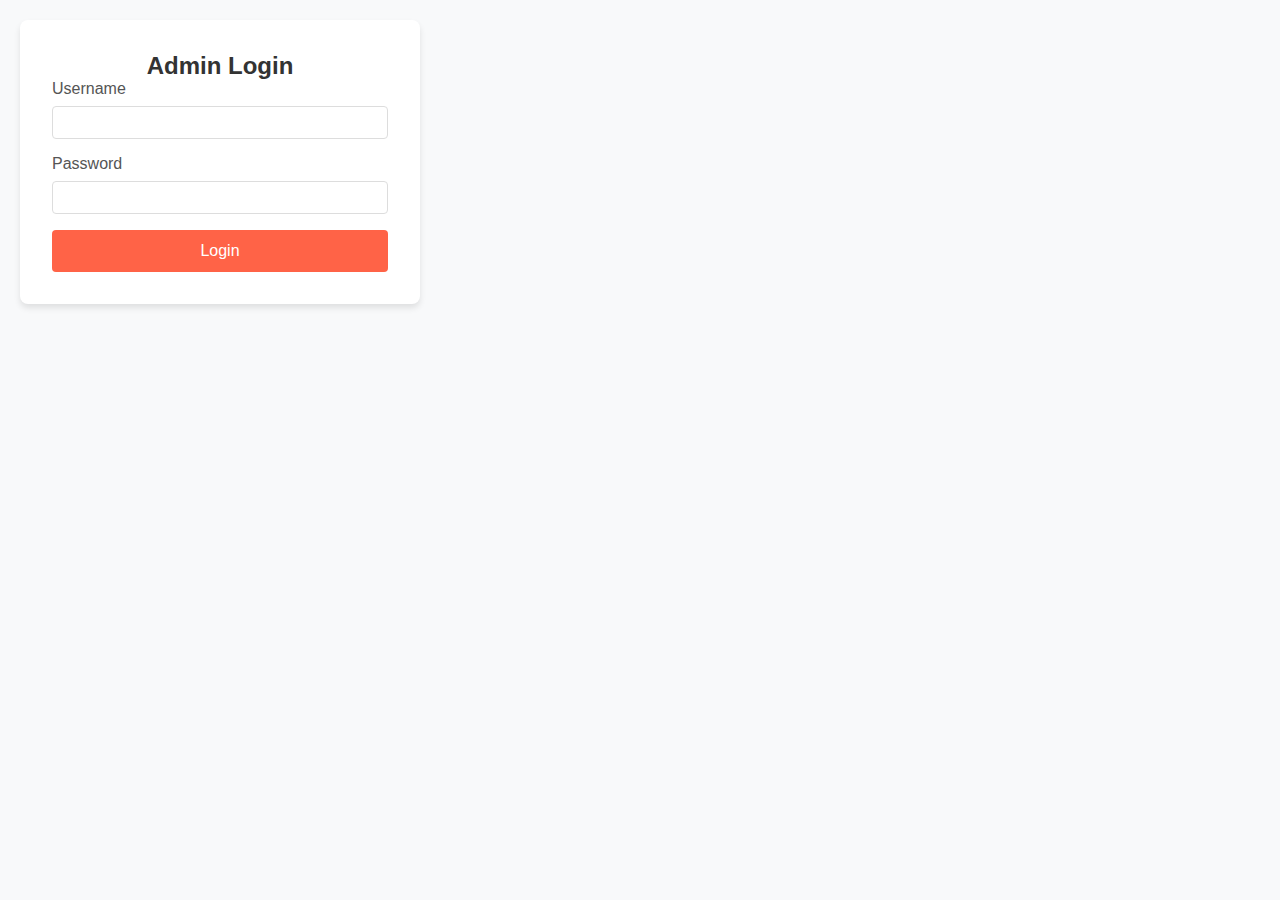
<file: admin-login.html>
<!DOCTYPE html>
<html lang="en">
<head>
    <meta charset="UTF-8">
    <meta name="viewport" content="width=device-width, initial-scale=1.0">
    <title>Admin Login</title>
    <link rel="stylesheet" href="admin.css">
</head>
<body>
    <div class="login-container">
        <h2>Admin Login</h2>
        <form id="login-form">
            <div class="input-group">
                <label for="username">Username</label>
                <input type="text" id="username" name="username" required>
            </div>
            <div class="input-group">
                <label for="password">Password</label>
                <input type="password" id="password" name="password" required>
            </div>
            <button type="submit">Login</button>
        </form>
    </div>
    <script src="admin-login.js"></script>
</body>
</html>
</file>
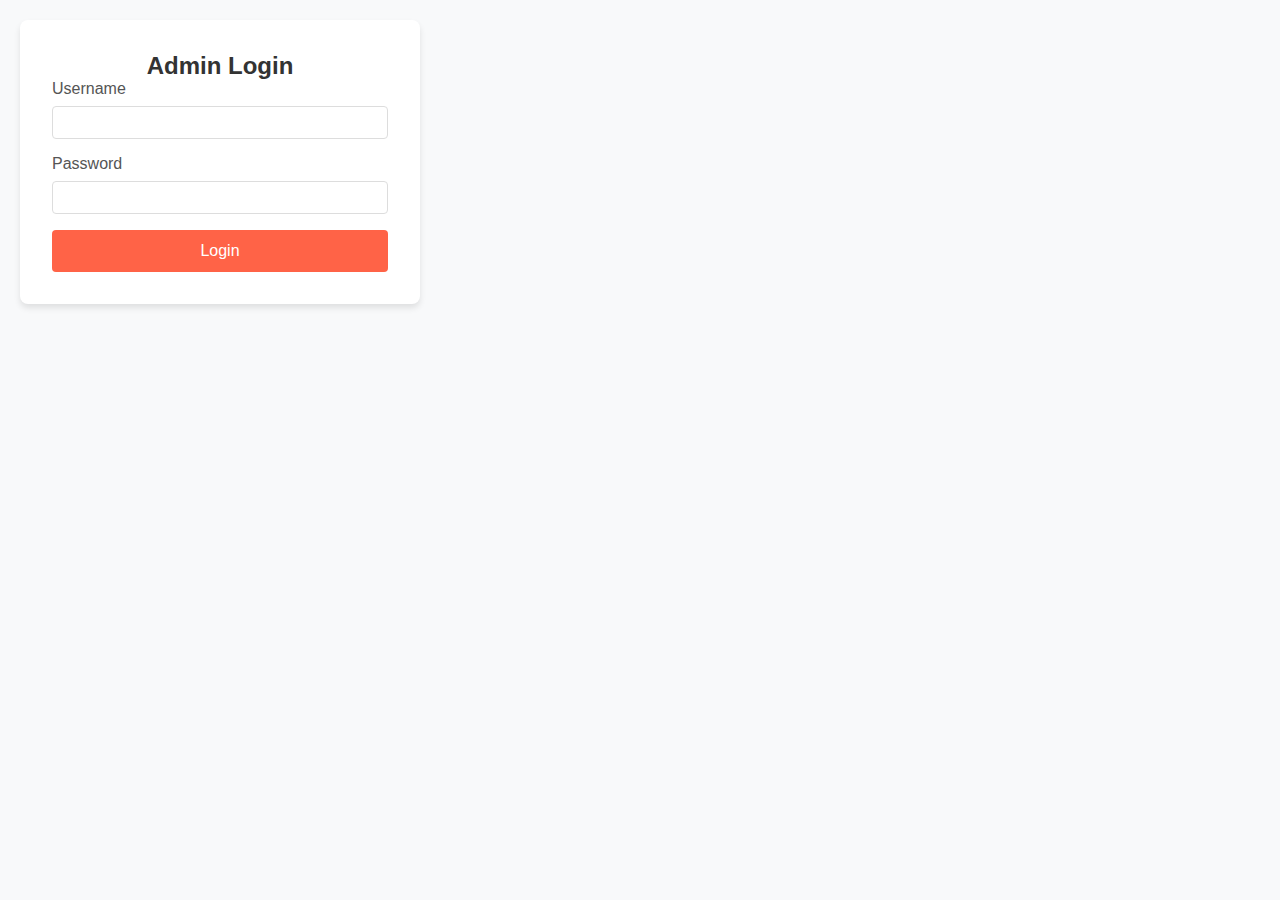
<file: admin.html>
<!DOCTYPE html>
<html lang="en">
<head>
    <meta charset="UTF-8">
    <meta name="viewport" content="width=device-width, initial-scale=1.0">
    <title>Admin Dashboard</title>
    <link rel="stylesheet" href="admin.css">
</head>
<body>
    <div class="admin-container">
        <header>
            <h1>Admin Dashboard</h1>
            <div class="header-controls">
                <div class="currency-toggle">
                    <span>Currency:</span>
                    <select id="currency-selector">
                        <option value="$">$ (USD)</option>
                        <option value="L.L">L.L (LBP)</option>
                    </select>
                </div>
                <button id="logout-button">Logout</button>
            </div>
        </header>

        <nav class="admin-tabs">
            <button class="tab-link active" data-tab="pizzas">Manage Pizzas</button>
            <button class="tab-link" data-tab="extras">Manage Extras</button>
            <button class="tab-link" data-tab="drinks">Manage Drinks</button>
        </nav>

        <main>
            <!-- Pizzas Tab -->
            <div id="pizzas" class="tab-content active">
                <h2>Manage Pizzas</h2>
                <div id="pizzas-list" class="items-list"></div>
                <button class="add-new-btn" data-category="pizzas">+ Add New Pizza</button>
            </div>

            <!-- Extras Tab -->
            <div id="extras" class="tab-content">
                <h2>Manage Extras</h2>
                <div id="extras-list" class="items-list"></div>
                 <button class="add-new-btn" data-category="extras">+ Add New Extra</button>
            </div>

            <!-- Drinks Tab -->
            <div id="drinks" class="tab-content">
                <h2>Manage Drinks</h2>
                <div id="drinks-list" class="items-list"></div>
                 <button class="add-new-btn" data-category="drinks">+ Add New Drink</button>
            </div>
        </main>
    </div>

    <!-- Modal for Editing and Adding Items -->
    <div id="edit-modal" class="modal">
        <div class="modal-content">
            <span class="close-button">&times;</span>
            <h3 id="modal-title">Edit Item</h3>
            <form id="edit-form"></form>
            <div class="modal-actions">
                <button id="save-button" class="btn-primary">Save Changes</button>
                <button id="delete-button" class="btn-danger">Delete Item</button>
            </div>
        </div>
    </div>

    <script src="admin.js"></script>
</body>
</html>
</file>
<file: admin.css>
@import url('https://fonts.googleapis.com/css2?family=Poppins:wght@300;400;500;600;700&display=swap');

* {
    margin: 0;
    padding: 0;
    box-sizing: border-box;
}

body {
    font-family: -apple-system, BlinkMacSystemFont, "Segoe UI", Roboto, "Helvetica Neue", Arial, sans-serif;
    background-color: #f8f9fa;
    margin: 0;
    padding: 20px;
    color: #333;
}

.login-container, .admin-container {
    background-color: white;
    padding: 2rem;
    border-radius: 8px;
    box-shadow: 0 4px 6px rgba(0, 0, 0, 0.1);
    width: 100%;
    max-width: 400px;
}

.admin-container {
    max-width: 1200px;
    margin: 0 auto;
    background-color: #fff;
    border-radius: 8px;
    box-shadow: 0 4px 12px rgba(0, 0, 0, 0.1);
    padding: 2rem;
}

h2, h1 {
    text-align: center;
    color: #333;
}

.input-group {
    margin-bottom: 1rem;
}

.input-group label {
    display: block;
    margin-bottom: 0.5rem;
    color: #555;
}

.input-group input {
    width: 100%;
    padding: 0.5rem;
    border: 1px solid #ddd;
    border-radius: 4px;
    box-sizing: border-box;
}

button {
    width: 100%;
    padding: 0.75rem;
    border: none;
    border-radius: 4px;
    background-color: #ff6347;
    color: white;
    font-size: 1rem;
    cursor: pointer;
    transition: background-color 0.3s ease;
}

button:hover {
    background-color: #e5533d;
}

header {
    display: flex;
    justify-content: space-between;
    align-items: center;
    border-bottom: 1px solid #dee2e6;
    padding-bottom: 1rem;
    margin-bottom: 1rem;
}

header h1 {
    margin: 0;
    font-size: 1.75rem;
    color: #212529;
}

.header-controls {
    display: flex;
    align-items: center;
    gap: 1rem;
}

#logout-button {
    background-color: #dc3545;
    color: white;
    border: none;
    padding: 0.5rem 1rem;
    border-radius: 5px;
    cursor: pointer;
    transition: background-color 0.2s;
}

#logout-button:hover {
    background-color: #c82333;
}

.currency-toggle select {
    padding: 0.5rem;
    border-radius: 5px;
    border: 1px solid #ced4da;
}

.admin-tabs {
    display: flex;
    gap: 0.5rem;
    margin-bottom: 1.5rem;
}

.tab-link {
    padding: 0.75rem 1.5rem;
    border: 1px solid transparent;
    border-radius: 5px;
    cursor: pointer;
    background-color: #e9ecef;
    font-size: 1rem;
    transition: all 0.2s;
}

.tab-link.active {
    background-color: #007bff;
    color: white;
    border-color: #007bff;
}

.tab-content {
    display: none;
}

.tab-content.active {
    display: block;
}

.items-list {
    display: grid;
    grid-template-columns: repeat(auto-fill, minmax(300px, 1fr));
    gap: 1.5rem;
}

.item-card {
    background-color: #fff;
    border: 1px solid #dee2e6;
    border-radius: 8px;
    padding: 1.5rem;
    box-shadow: 0 2px 4px rgba(0, 0, 0, 0.05);
    display: flex;
    flex-direction: column;
}

.item-card h4 {
    margin-top: 0;
    margin-bottom: 0.5rem;
    font-size: 1.25rem;
}

.item-card p {
    margin: 0 0 1rem;
    color: #6c757d;
    flex-grow: 1;
}

.item-card .price {
    font-weight: bold;
    color: #007bff;
    margin-bottom: 1rem;
}

.item-card .actions {
    display: flex;
    gap: 0.5rem;
}

.edit-btn {
    width: 100%;
    padding: 0.5rem;
    background-color: #28a745;
    color: white;
    border: none;
    border-radius: 5px;
    cursor: pointer;
    transition: background-color 0.2s;
}

.edit-btn:hover {
    background-color: #218838;
}

.add-new-btn {
    margin-top: 1.5rem;
    padding: 0.75rem 1.5rem;
    background-color: #007bff;
    color: white;
    border: none;
    border-radius: 5px;
    cursor: pointer;
    font-size: 1rem;
    transition: background-color 0.2s;
}

.add-new-btn:hover {
    background-color: #0069d9;
}

.modal {
    display: none;
    position: fixed;
    z-index: 1000;
    left: 0;
    top: 0;
    width: 100%;
    height: 100%;
    overflow: auto;
    background-color: rgba(0, 0, 0, 0.5);
}

.modal-content {
    background-color: #fefefe;
    margin: 5% auto;
    padding: 2rem;
    border: 1px solid #888;
    width: 80%;
    max-width: 600px;
    border-radius: 8px;
    position: relative;
}

.close-button {
    color: #aaa;
    float: right;
    font-size: 28px;
    font-weight: bold;
    position: absolute;
    top: 10px;
    right: 20px;
    cursor: pointer;
}

.close-button:hover,
.close-button:focus {
    color: black;
}

#edit-form {
    display: flex;
    flex-direction: column;
    gap: 1rem;
}

#edit-form label {
    font-weight: bold;
}

#edit-form input, 
#edit-form textarea, 
#edit-form select {
    width: 100%;
    padding: 0.5rem;
    border: 1px solid #ced4da;
    border-radius: 4px;
    box-sizing: border-box;
}

.modal-actions {
    display: flex;
    justify-content: flex-end;
    gap: 1rem;
    margin-top: 2rem;
}

.btn-primary {
    background-color: #007bff;
    color: white;
}

.btn-danger {
    background-color: #dc3545;
    color: white;
}

.btn-primary, .btn-danger {
    border: none;
    padding: 0.75rem 1.5rem;
    border-radius: 5px;
    cursor: pointer;
}
</file>
